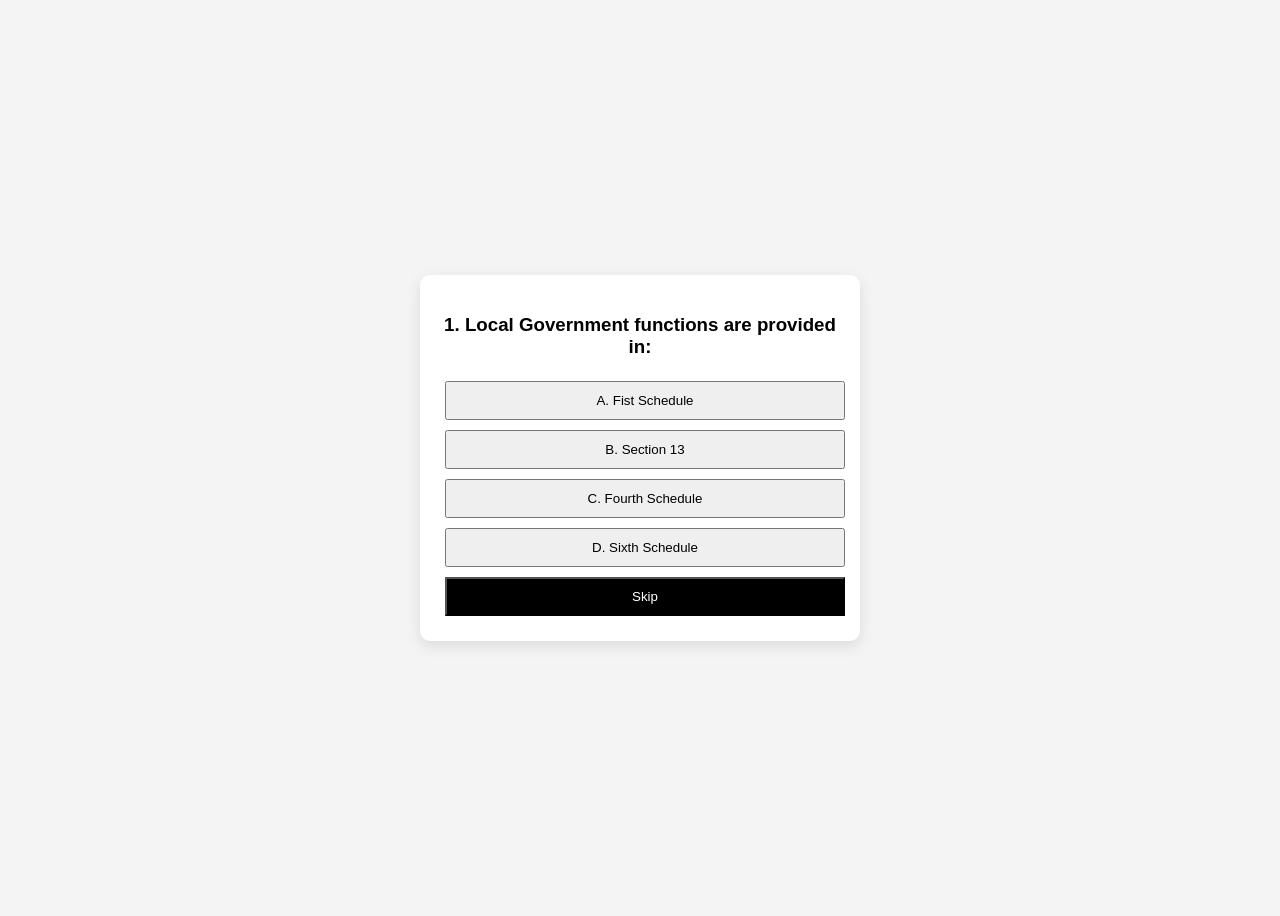
<file: quiz.html>
<!DOCTYPE html>
<html lang="en">
<head>
<meta charset="UTF-8">
<meta name="viewport" content="width=device-width, initial-scale=1.0">
<title>Quiz App</title>

<style>
body {
  font-family: Arial;
  background: #f4f4f4;
  display: flex;
  justify-content: center;
  align-items: center;
  height: 100vh;
}

.quiz-container {
  background: white;
  padding: 20px;
  width: 400px;
  border-radius: 10px;
  text-align: center;
  box-shadow: 0 5px 15px rgba(0,0,0,0.1);
}

button {
  margin: 5px;
  padding: 10px;
  width: 100%;
  cursor: pointer;
}

#skip {
  background: black;
  color: white;
}

.correct {
  background-color: blue;
  color: white;
}

.wrong {
  background-color: red;
  color: white;
}

button:disabled {
  opacity: 0.7;
  cursor: not-allowed;
}

.hide {
  display: none;
}

#result-buttons {
  margin-top: 15px;
}
</style>
</head>

<body>

<div class="quiz-container">
  <h3 id="question"></h3>
  <div id="answers"></div>
  <button id="skip">Skip</button>

  <h3 id="result" class="hide"></h3>

  <div id="result-buttons" class="hide">
    <a href="index.html"><button id="homeBtn">Return to Home</button></a>
    <button id="retryBtn">Try Again</button>
  </div>
</div>

<script>

let answered = false;
let index = 0;
let score = 0;
let answeredCount = 0;

const TOTAL_QUESTIONS = 20;

// 🔥 QUESTION BANK
const questionBank = [ 
{q: "What is the basic definition of a contract?", a:["A social agreement","A legally binding agreement","A moral obligation","A written promise only"], correct:1}, 
{q: "Which of the following is NOT an essential element of a valid contract?", a:["Offer","Acceptance","Intention to create legal relations","Goods and services"], correct:3}, 
{q: "What is an offer in contract law?", a:["A final agreement","A statement of willingness to contract on certain terms","A negotiation","A refusal"], correct:1}, 
{q: "What is misrepresentation?", a:["A mistake in writing","A false statement of fact inducing a party to enter a contract","A breach of contract","A legal excuse"], correct:1}, 
{q: "What is the effect of a void contract?", a:["It is fully enforceable","It is valid until canceled","It has no legal effect","It requires court approval"], correct:2}, 
{q: "Which remedy aims to put the injured party in the position they would have been in if the contract was performed?", a:["Injunction","Specific performance","Damages","Rescission"], correct:2}, {q: "Which case established that advertisements are usually invitations to treat?", a:["Carlill v Carbolic Smoke Ball Co","Fisher v Bell","Donoghue v Stevenson","Hadley v Baxendale"], correct:1}, 
{q: "What is the postal rule?", a:["Acceptance is valid when received","Acceptance is valid when posted","Acceptance must be written","Acceptance must be verbal"], correct:1}, 
{q: "What does “privity of contract” mean?", a:["Only parties to a contract can sue or be sued on it","Anyone can enforce a contract","Contracts must be private","Contracts must be written"], correct:0}, 
{q: "Which case is the locus classicus for unilateral contracts?", a:["Carlill v Carbolic Smoke Ball Co","Fisher v Bell","Hyde v Wrench","Balfour v Balfour"], correct:0}, 
{q: "Which case established the postal rule?", a:["Entores v Miles Far East","Adams v Lindsell","Carlill v Carbolic Smoke Ball Co","Felthouse v Bindleys"], correct:1}, 
{q: "What is a contract of sale of goods?", a:["A contract for services","A contract where the seller transfers or agrees to transfer property in goods for a price","A gift agreement","A lease agreement"], correct:1}, 
{q: "What does “property in goods” mean?", a:["Ownership of the goods","Possession of the goods","Delivery of the goods","Payment for goods"], correct:0},
{q: "What is the supreme law of Nigeria?", a:["National Assembly Act","Constitution of the Federal Republic of Nigeria, 1999 (as amended)","Supreme Court Rule","Case Law"], correct:1}, 
{q: "Which section of the Constitution establishes its supremacy?", a:["Section 1","Section 2","Section 112","Section 3(1)"], correct:0}, 
{q: "The doctrine of separation of powers in Nigeria involves which arms of government?", a:["Federal, State and Local","Executive, Legislature and Judiciary","Army, Police and Navy","Constitution, Acts and Laws"], correct:1}, 
{q: "Judicial powers of the Federation are vested in:", a:["The President","The Courts","The Chief Judge","The Legislature"], correct:1}, 
{q: "Fundamental Rights are contained in which Chapter of the Constitution?", a:["Chapter II","Chapter IV","Chapter V","None of the above"], correct:1}, 
{q: "Local Government functions are provided in:", a:["Fist Schedule","Section 13","Fourth Schedule","Sixth Schedule"], correct:2}, {q: "Which case established that advertisements are usually invitations to treat?", a:["Carlill v Carbolic Smoke Ball Co","Fisher v Bell","Donoghue v Stevenson","Hadley v Baxendale"], correct:1}, 
{q: "Who has the power to declare a state of emergency?", a:["The Senate President","The Courts","The President","The Constitution"], correct:2}, 
{q: "Which case established that Chapter II provisions are generally non-justiciable?", a:["Adesanya v President of Nigeria","Attorney-General of Ondo State v Attorney-General of the Federation","Okogie v Attorney-General of Lagos State","Fawehinmi v Abacha"], correct:2}, 
{q: "The right to fair hearing is guaranteed under:", a:["Section 39","Section 35","Section 12","Section 36"], correct:3}, 
{q: "Which section vests executive powers of the Federation in the President?", a:["Section 4","Section 9","Section 2","Section 5"], correct:3}, 
{q: "In A.G. Federation v Abubakar, the court held that the Vice President:", a:["Automatically ceases to hold office upon defection from the political party that sponsored the President","Can be removed from office by the President at will","Does not lose his office upon defection from the political party that sponsored the President","Must resign jointly with the President if he defects from the political party"], correct:2}, 
{q: "The doctrine of judicial precedent means that:", a:["Lower courts are bound by decisions of higher courts","Courts make laws when necessary","Only statutes are valid laws","Judiciary can collaborate with the legislature to make laws"], correct:0},
{q: "The reception date of English law in Nigeria is:", a:["1st January 1900","1st January 1914","1st January 1863","1st October 1960"], correct:2},
{q: "Which case is the locus classicus on implied condition as to title?", a:["Carlill v Carbolic Smoke Ball Co.","Hadley v Baxendale","Rowland v Divall","Donoghue v Stevenson"], correct:2},
{q: "The nemo dat rule means:", a:["Buyers always obtain valid title","No one can transfer a better title than he has","Sellers are always liable","Contracts must be written"], correct:1},
{q: "Administrative law primarily controls:", a:["Governmental powers and agencies","Family relations","Banking alone","Priodic elections"], correct:0},
{q: "Certiorari is a remedy used to:", a:["Compel performance of duty","Quash a decision","Award damages","Impeach a President"], correct:1},
{q: "Which remedy compels a public officer to perform a public duty?", a:["Injunction","Habeas Corpus","Mandamus","Certiorari"], correct:2},
{q: "Audi alteram partem means:", a:["No one should be a judge in his own case","Hear the other side","Equity follows the law","Every adult has the right to vote in elections"], correct:1},
{q: "The principle “Nemo judex in causa sua” means:", a:["Hear both parties","Obey the Constitution","Equity acts in personam","No one should be judge in his own cause"], correct:3},
{q: "What does “property in goods” mean?", a:["Ownership of the goods","Possession of the goods","Delivery of the goods","Payment for goods"], correct:0},
{q: "What does “property in goods” mean?", a:["Ownership of the goods","Possession of the goods","Delivery of the goods","Payment for goods"], correct:0},
{q: "What does “property in goods” mean?", a:["Ownership of the goods","Possession of the goods","Delivery of the goods","Payment for goods"], correct:0},
{q: "What does “property in goods” mean?", a:["Ownership of the goods","Possession of the goods","Delivery of the goods","Payment for goods"], correct:0},
{q: "What does “property in goods” mean?", a:["Ownership of the goods","Possession of the goods","Delivery of the goods","Payment for goods"], correct:0},
{q: "What does “property in goods” mean?", a:["Ownership of the goods","Possession of the goods","Delivery of the goods","Payment for goods"], correct:0},
 // 👉 add more to reach 60+
];

// 🔀 Shuffle
function shuffle(array) {
  return array.sort(() => Math.random() - 0.5);
}

let shuffledQuestions = shuffle([...questionBank]);

const questionEl = document.getElementById("question");
const answersEl = document.getElementById("answers");
const resultEl = document.getElementById("result");
const skipBtn = document.getElementById("skip");

const resultButtons = document.getElementById("result-buttons");
const homeBtn = document.getElementById("homeBtn");
const retryBtn = document.getElementById("retryBtn");

// LOAD QUESTION
function loadQuestion() {
  answered = false;
  skipBtn.disabled = false;

  if (answeredCount >= TOTAL_QUESTIONS) {
    showResult();
    return;
  }

  const current = shuffledQuestions[index];

  questionEl.textContent = `${answeredCount + 1}. ${current.q}`;
  answersEl.innerHTML = "";

  current.a.forEach((option, i) => {
    const btn = document.createElement("button");
    btn.textContent = `${String.fromCharCode(65 + i)}. ${option}`;
    btn.onclick = () => checkAnswer(i);
    answersEl.appendChild(btn);
  });
}

// CHECK ANSWER
function checkAnswer(selected) {
  if (answered) return;
  answered = true;
  skipBtn.disabled = true;

  const buttons = document.querySelectorAll("#answers button");
  const correctIndex = shuffledQuestions[index].correct;

  buttons.forEach((btn, i) => {
    btn.disabled = true;

    if (i === correctIndex) btn.classList.add("correct");
    if (i === selected && i !== correctIndex) btn.classList.add("wrong");
  });

  if (selected === correctIndex) score++;

  answeredCount++;

  setTimeout(() => {
    index++;
    loadQuestion();
  }, 1000);
}

// SKIP
skipBtn.onclick = () => {
  if (answered) return;

  answeredCount++;
  index++;
  loadQuestion();
};

// RESULT
function showResult() {
  questionEl.classList.add("hide");
  answersEl.classList.add("hide");
  skipBtn.classList.add("hide");

  let grade = "";
  if (score >= 16) grade = "A";
  else if (score >= 12) grade = "B";
  else if (score >= 8) grade = "C";
  else grade = "F";

  resultEl.classList.remove("hide");
  resultEl.textContent = `Score: ${score}/20 | Grade: ${grade}`;

  resultButtons.classList.remove("hide");
}

// RETRY
retryBtn.onclick = () => {
  index = 0;
  score = 0;
  answeredCount = 0;

  shuffledQuestions = shuffle([...questionBank]);

  resultEl.classList.add("hide");
  resultButtons.classList.add("hide");

  questionEl.classList.remove("hide");
  answersEl.classList.remove("hide");
  skipBtn.classList.remove("hide");

  loadQuestion();
};

// HOME
homeBtn.onclick = () => {
  location.reload(); // or redirect
};

// START
loadQuestion();

</script>

</body>
</html>
</file>
